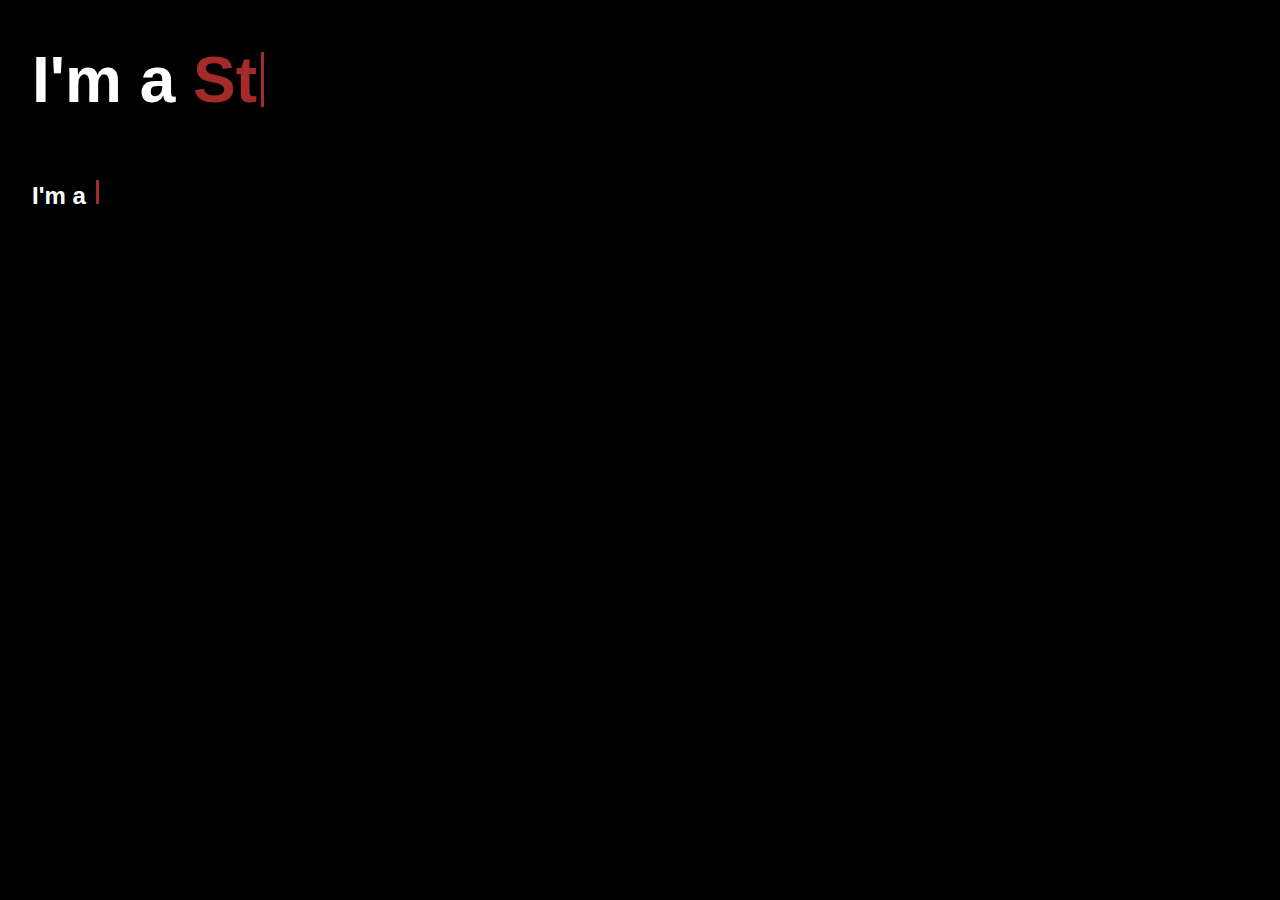
<file: PROJECT_1/index.html>
<!DOCTYPE html> 
<html lang="en">
<head>
    <meta charset="UTF-8">
    <meta name="viewport" content="width=device-width, initial-scale=1.0">
    <title>Multi Typing</title>
    <link rel="stylesheet" href="style.css">
    <script src="script.js" defer></script>
</head>
<body>
    <h1>I'm a <span></span></h1>
    <h2>I'm a <span></span></h2>
</body>
</html>
</file>
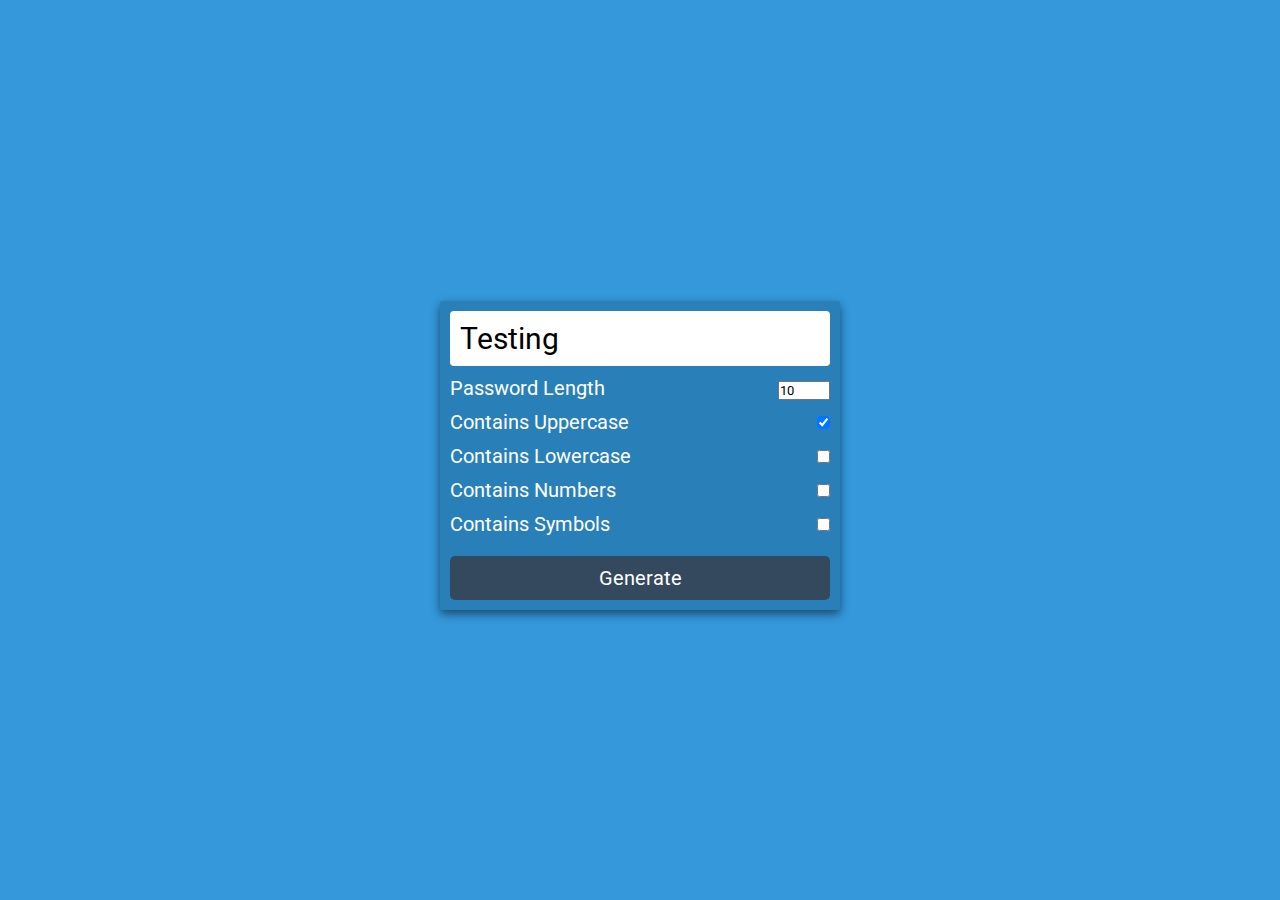
<file: PROJECT_2/index.html>
<!DOCTYPE html>
<html lang="en">
  <head>
    <meta charset="UTF-8" />
    <meta name="viewport" content="width=device-width, initial-scale=1.0" />
    <title>Password Generator</title>
    <link rel="stylesheet" href="style.css" />
  </head>
  <body>
    <div class="main">
      <div class="box">
        <span id="pass-box">Testing</span>
        <div class="row">
          <div class="left">Password Length</div>
          <div class="right">
            <input
              type="number"
              name=""
              id="total-char"
              max="30"
              min="2"
              value="10"
            />
          </div>
        </div>
        <div class="row">
          <label for="upper-case">
            <div class="left">Contains Uppercase</div>
          </label>
          <div class="right">
            <input type="checkbox" name="" id="upper-case" checked />
          </div>
        </div>
        <div class="row">
          <label for="lower-case">
            <div class="left">Contains Lowercase</div>
          </label>
          <div class="right">
            <input type="checkbox" name="" id="lower-case" />
          </div>
        </div>
        <div class="row">
          <label for="numbers">
            <div class="left">Contains Numbers</div>
          </label>
          <div class="right">
            <input type="checkbox" name="" id="numbers" />
          </div>
        </div>
        <div class="row">
          <label for="symbols">
            <div class="left">Contains Symbols</div>
          </label>
          <div class="right">
            <input type="checkbox" name="" id="symbols" />
          </div>
        </div>
        <div class="row">
          <button id="btn">Generate</button>
        </div>
      </div>
    </div>
    <script src="script.js"></script>
  </body>
</html>
</file>
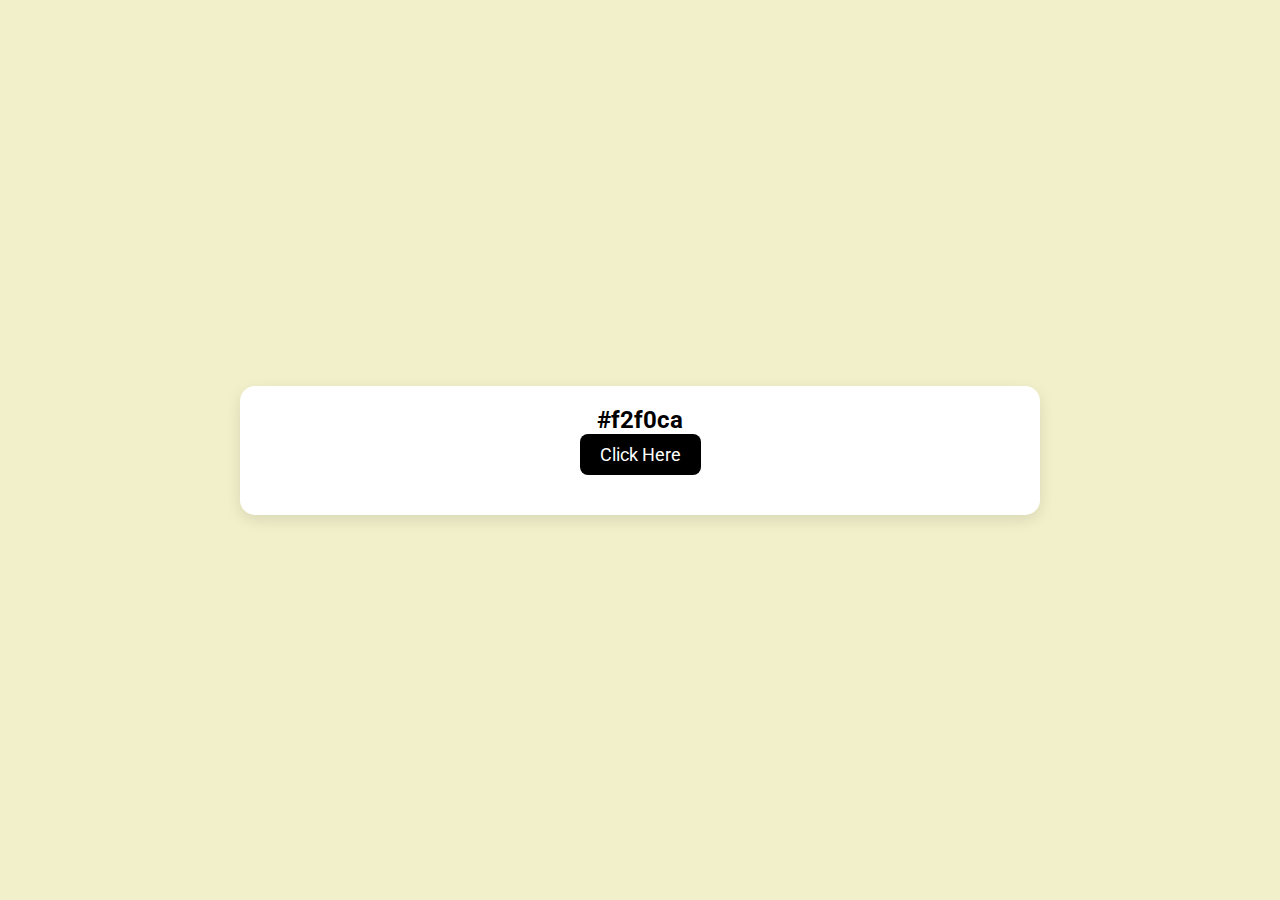
<file: PROJECT_3/index.html>
<!DOCTYPE html>
<html lang="en">
  <head>
    <meta charset="UTF-8" />
    <meta name="viewport" content="width=device-width, initial-scale=1.0" />
    <title>Random Color Generator</title>
    <link rel="stylesheet" href="index.css" />
  </head>
  <body>
    <div class="main">
      <div class="container">
        <h2 id="color-code">#fff</h2>
        <button id="btn">Click Here</button>
      </div>
    </div>
    <script src="index.js"></script>
  </body>
</html>
</file>
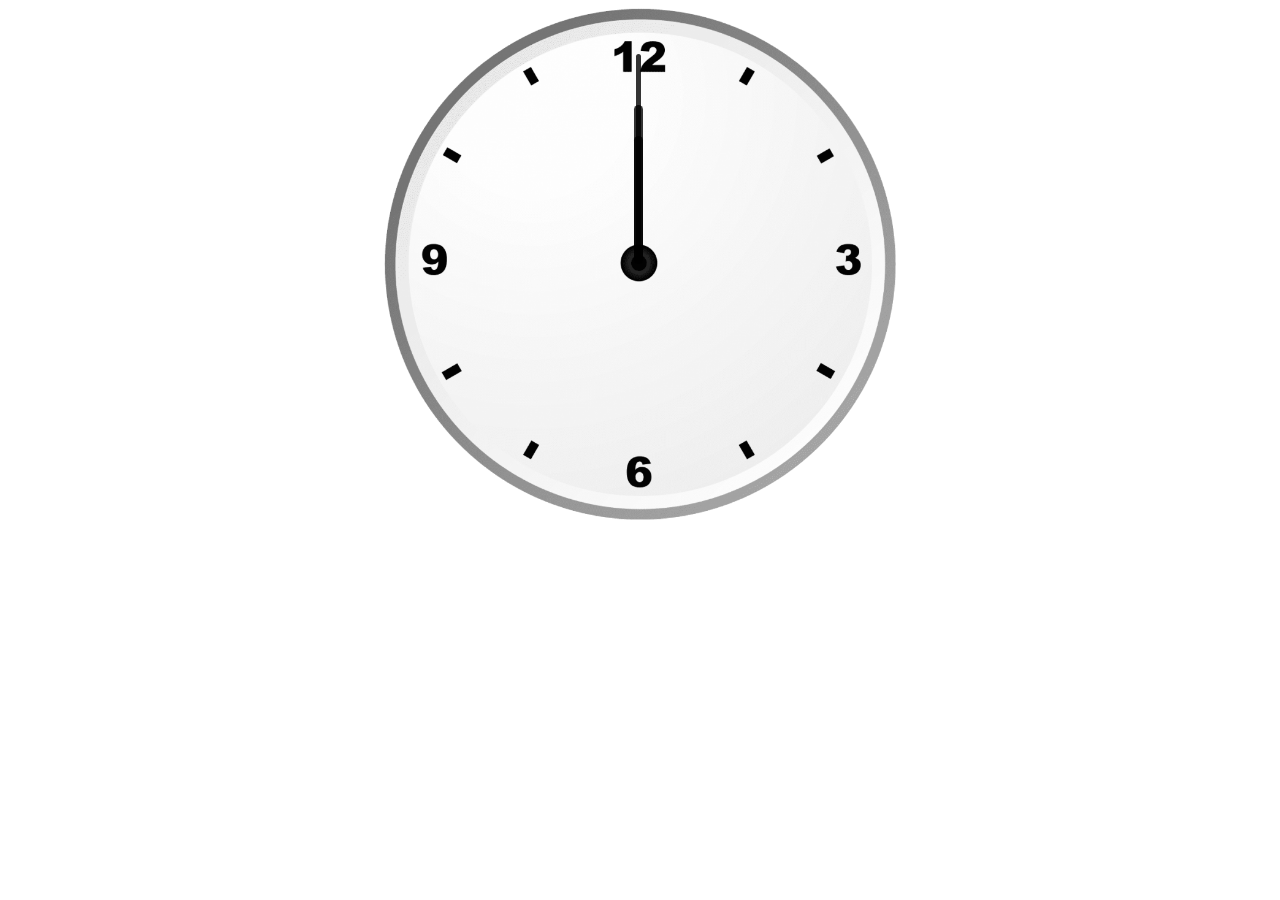
<file: PROJECT_5/index.html>
<!DOCTYPE html>
<html lang="en">
<head>
    <meta charset="UTF-8">
    <meta name="viewport" content="width=device-width, initial-scale=1.0">
    <title>Clock using HTML,CSS & JavaScript</title>
    <link rel="stylesheet" href="index.css">
</head>
<body>
    <div id="clockContainer">
        <div id="hour"></div>
        <div id="minute"></div>
        <div id="second"></div>
    </div>
    <script src="index.js"></script>
</body>
</html>
</file>
<file: PROJECT_1/style.css>
body {
    margin: 0;
    display: flex;
    flex-direction: column; 
    /* align-items: center; */
    /* justify-content: center; */
    height: 80vh;
    font-family: sans-serif;
    background-color: black;
    color: white;
    padding-left: 32px;
  }
  
  h1 {
    font-size: 4rem;
  }
  
  span {
    color: brown;
    display: inline-flex;
    align-items: center;
  }
  
  span::after {
      content: '';
      display: inline-block;
      width: 3px;
      background-color: brown;
      margin-left: 4px;
  }
  
  h1 span::after {
      height: 55px;
  }
  
  h2 span::after {
      height: 24px;
  }
</file>
<file: PROJECT_2/style.css>
@import url('https://fonts.googleapis.com/css2?family=Roboto:wght@300&display=swap');
* {
    padding: 0;
    margin: 0;
    box-sizing: border-box;
    font-family: 'Roboto', sans-serif;
}

input:focus-visible {
    outline: 0;
}

.main {
    background-color: #3498db;
    min-height: 100vh;
    display: flex;
    justify-content: center;
    align-items: center;
}

.box {
    min-width: 400px;
    padding: 10px;
    box-shadow: 0 4px 10px rgb(0 0 0 / 50%);
    background: #2980b9;
    border-radius: 2px;
    margin-top: 10px;
}

#pass-box {
    width: 100%;
    display: block;
    background-color: white;
    font-size: 30px;
    padding: 10px;
    border-radius: 4px;
}

.row {
    width: 100%;
    display: flex;
    margin-top: 10px;
    justify-content: space-between;
    color: white;
    font-size: 20px;
}

label {
    user-select: none;
}

#btn {
    width: 100%;
    font-size: 20px;
    outline: 0;
    border: 0;
    padding: 10px;
    background-color: #34495e;
    color: white;
    margin-top: 10px;
    border-radius: 5px;
}
</file>
<file: PROJECT_3/index.css>
@import url('https://fonts.googleapis.com/css2?family=Roboto:wght@400;700&display=swap');

* {
  padding: 0;
  margin: 0;
  box-sizing: border-box;
  font-family: 'Roboto', sans-serif;
}

body {
  transition: 0.5s;
  background: #f0f0f0;
}

.main {
  width: 100%;
  min-height: 100vh;
  display: flex;
  justify-content: center;
  align-items: center;
}

.container {
  width: 90%;
  max-width: 800px;
  padding: 20px;
  border-radius: 15px;
  background: #ffffff;
  box-shadow: 0 5px 15px rgba(0,0,0,0.1);
  text-align: center;
}

h1 {
  margin-bottom: 15px;
  font-size: 28px;
  font-weight: 700;
}

button {
  padding: 10px 20px;
  margin-bottom: 20px;
  background: black;
  color: white;
  border: none;
  border-radius: 8px;
  font-size: 18px;
  cursor: pointer;
  transition: 0.3s;
}

button:hover {
  background: #444;
}

.palette {
  display: grid;
  grid-template-columns: repeat(auto-fit, minmax(140px, 1fr));
  gap: 15px;
}

.color-card {
  border-radius: 10px;
  overflow: hidden;
  box-shadow: 0 4px 10px rgba(0,0,0,0.1);
  display: flex;
  flex-direction: column;
  justify-content: space-between;
}

.color-preview {
  height: 100px;
}

.color-info {
  padding: 10px;
  background: #f9f9f9;
  font-size: 16px;
  display: flex;
  justify-content: space-between;
  align-items: center;
}

.copy-btn {
  background: transparent;
  border: none;
  font-size: 16px;
  cursor: pointer;
  color: #555;
}

.copy-btn:hover {
  color: black;
}
</file>
<file: PROJECT_5/index.css>
#clockContainer{  
    position: relative;
    margin: auto;
    height: 40vw;
    width: 40vw; 
    background: url(clock.png) no-repeat;
    background-size: 100%;
}

#hour, #minute, #second{
    position: absolute;
    background: black;
    border-radius: 10px; 
    transform-origin: bottom;
}
#hour{
    width: 1.8%;
    height: 25%;
    top: 25%;
    left: 48.85%;
    opacity: 0.8;  
}
#minute{
    width: 1.6%;
    height: 30%;
    top: 19%;
    left: 48.9%;
    opacity: 0.8;  
}
#second{
    width: 1%;
    height: 40%;
    top: 9%;
    left: 49.25%;
    opacity: 0.8; 
    
}
</file>
